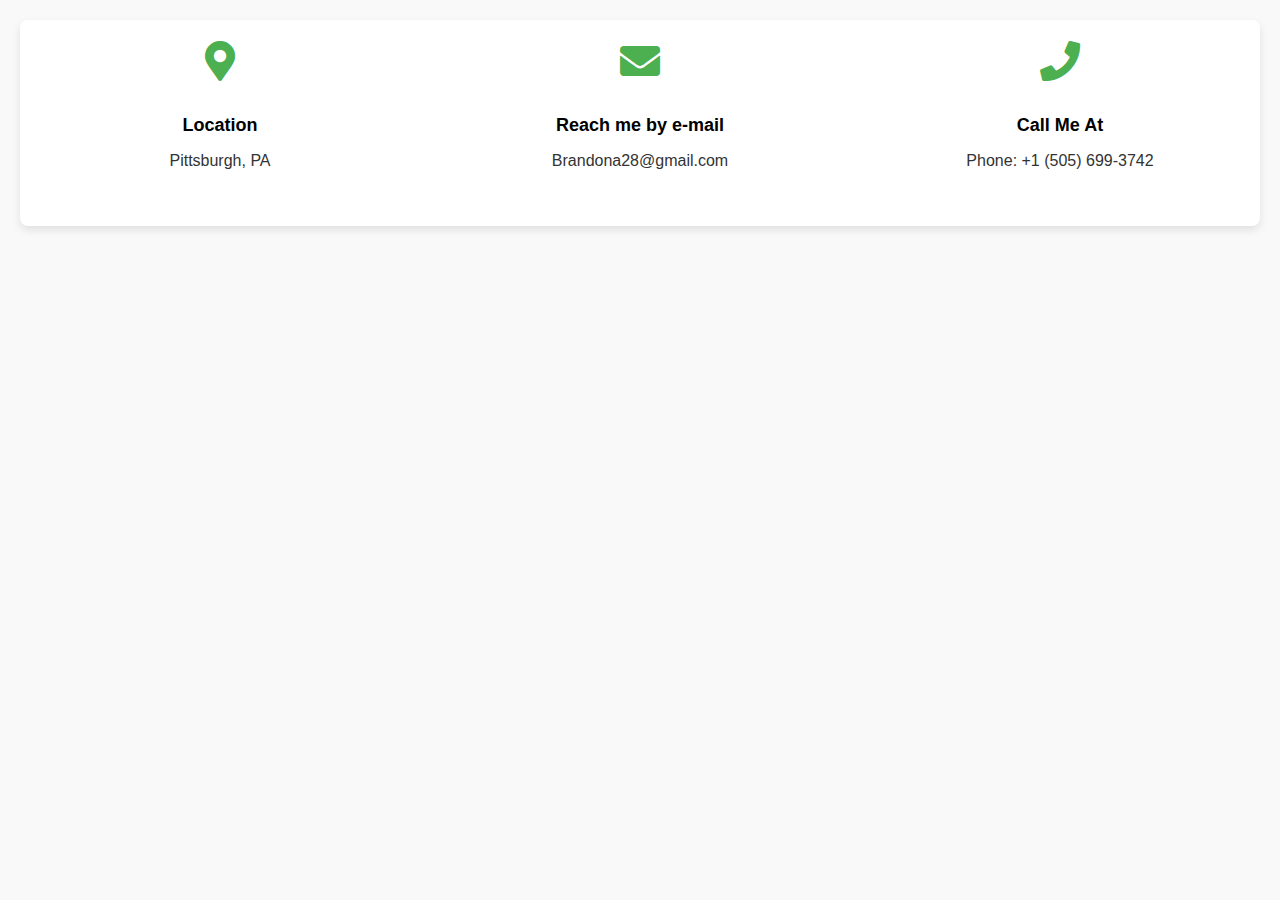
<file: footer.html>
<!DOCTYPE html>
<html lang="en">
<head>
    <meta charset="UTF-8">
    <meta name="viewport" content="width=device-width, initial-scale=1.0">
    <title>Contact Info</title>
    <!-- Font Awesome CSS -->
    <link rel="stylesheet" href="https://cdnjs.cloudflare.com/ajax/libs/font-awesome/5.15.4/css/all.min.css">
    <style>
        body {
            font-family: Arial, sans-serif;
            margin: 20px;
            background-color: #f9f9f9;
        }
        .row.contact-info {
            display: flex;
            justify-content: space-between;
            flex-wrap: wrap;
            background: #fff;
            padding: 20px;
            border-radius: 8px;
            box-shadow: 0 4px 8px rgba(0, 0, 0, 0.1);
        }
        .col-four {
            width: 30%;
            text-align: center;
            margin-bottom: 20px;
        }
        .icon {
            font-size: 40px;
            color: #4CAF50;
            margin-bottom: 10px;
        }
        h5 {
            font-size: 18px;
            margin-bottom: 10px;
        }
        p {
            font-size: 16px;
            color: #333;
        }
    </style>
</head>
<body>
    <div class="row contact-info">
        <div class="col-four">
            <div class="icon">
                <i class="fas fa-map-marker-alt"></i>
            </div>
            <h5>Location</h5>
            <p>
                Pittsburgh, PA
            </p>
        </div>
        <div class="col-four">
            <div class="icon">
                <i class="fas fa-envelope"></i>
            </div>
            <h5>Reach me by e-mail</h5>
            <p>Brandona28@gmail.com</p>
        </div>
        <div class="col-four">
            <div class="icon">
                <i class="fas fa-phone"></i>
            </div>
            <h5>Call Me At</h5>
            <p>
                Phone: +1 (505) 699-3742<br>
            </p>
        </div>
    </div>
</body>
</html>
</file>
